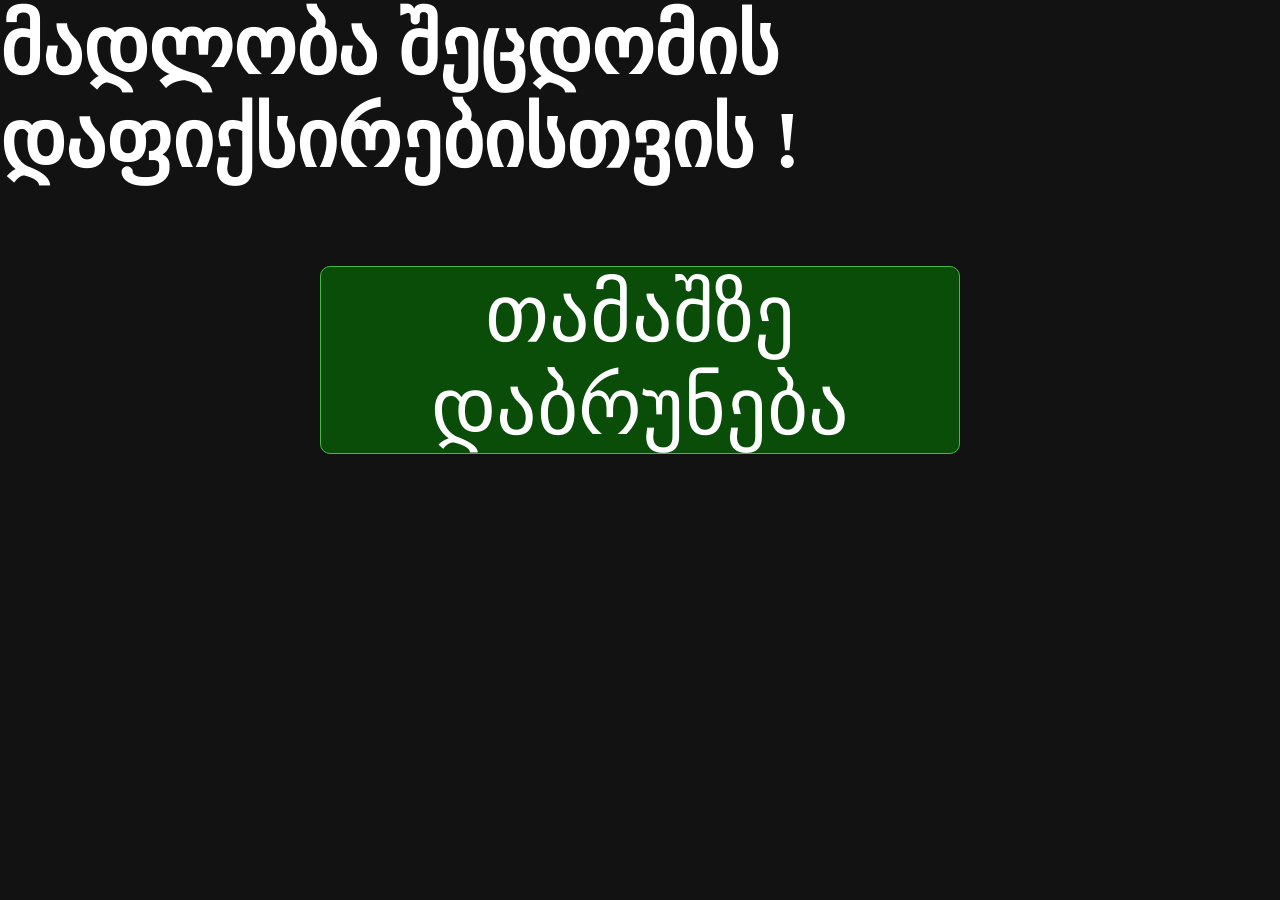
<file: thankyou.html>
<!DOCTYPE html>
<html lang="en">
  <head>
    <meta charset="UTF-8" />
    <meta http-equiv="X-UA-Compatible" content="IE=edge" />
    <link rel="icon" type="image/x-icon" href="Favicon.png" />
    <meta name="viewport" content="width=device-width, initial-scale=1.0" />
    <title>მადლობა</title>
    <link rel="stylesheet" href="thankstyles.css" />
  </head>
  <body>
    <h1>მადლობა შეცდომის დაფიქსირებისთვის !</h1>
    <button id="exitBtn">თამაშზე დაბრუნება</button>
    <script>
      const exitBtn = document.getElementById("exitBtn");
      exitBtn.addEventListener("click", function () {
        window.close();
      });
    </script>
  </body>
</html>
</file>
<file: thankstyles.css>
*{
    margin:0;
    padding:0;
    box-sizing: border-box;
}

body{
    background-color:#121213;
    display: flex;
    justify-content: center;
    align-items: center;
    flex-direction: column;
}

h1{
    font-size:5rem;
    color:white;
}

button{
    margin-top:5rem;
    border:none;
    outline: none;
    width:50%;
    background-color: rgb(9, 77, 9);
    color:rgb(255, 255, 255);
    font-size:5rem;
    transition:0.3s;
    border-radius: 10px;
    border: 1px solid rgb(69, 185, 69);
    cursor:pointer;
}

button:hover{
    background-color:rgb(4, 119, 4)
}
</file>
